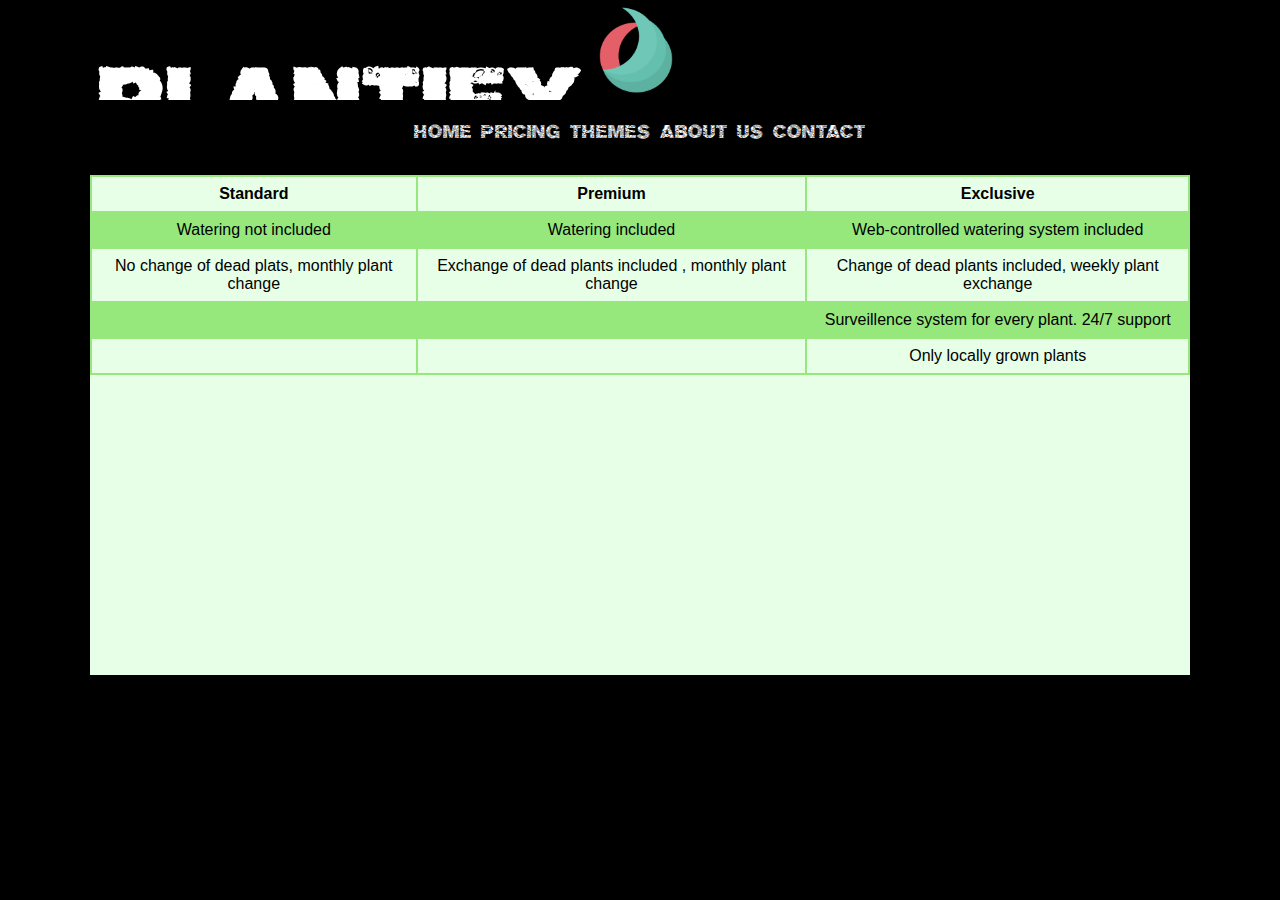
<file: pricing.html>
<!DOCTYPE html>
<html>
<head>
	<meta charset="UTF-8">
	<title>Plantify</title>
	<link rel="stylesheet" href="main.css">
</head>
<body>
<header>
<!-- <div class = "heading"> -->
<h1>Plantify</h1>
<img src="logo.png" alt="logo" class ="image">
<!-- </div>	 -->
</header>
<nav class = "navmenu">
    <a id="home-" href="index.html">Home</a>
    <a id="pricing-" href="pricing.html">Pricing</a>
    <a id="themes-"   href="themes.html">Themes</a>
    <a id="about-" href="about.html">About us</a>
    <a id="contact-" href="contact.html">Contact</a>
 </nav>
<div class = "flex-container">
<div class = "flex-items">
<table style="width:100%">
  <tr>
    <th>Standard</th>
    <th>Premium</th> 
    <th>Exclusive</th>
  </tr>
  <tr>
    <td>Watering not included</td>
    <td>Watering included</td> 
    <td>Web-controlled watering system included</td>
  </tr>
  <tr>
    <td>No change of dead plats, monthly plant change</td>
    <td>Exchange of dead plants included , monthly plant change</td> 
    <td>Change of dead plants included, weekly plant exchange</td>
  </tr>
    <tr>
    <td></td>
    <td></td> 
    <td>Surveillence system for every plant. 24/7 support</td>
  </tr>
    <tr>
    <td></td>
    <td></td> 
    <td>Only locally grown plants</td>
  </tr>
</table>
</div>
</div>
</body>
</html>
</file>
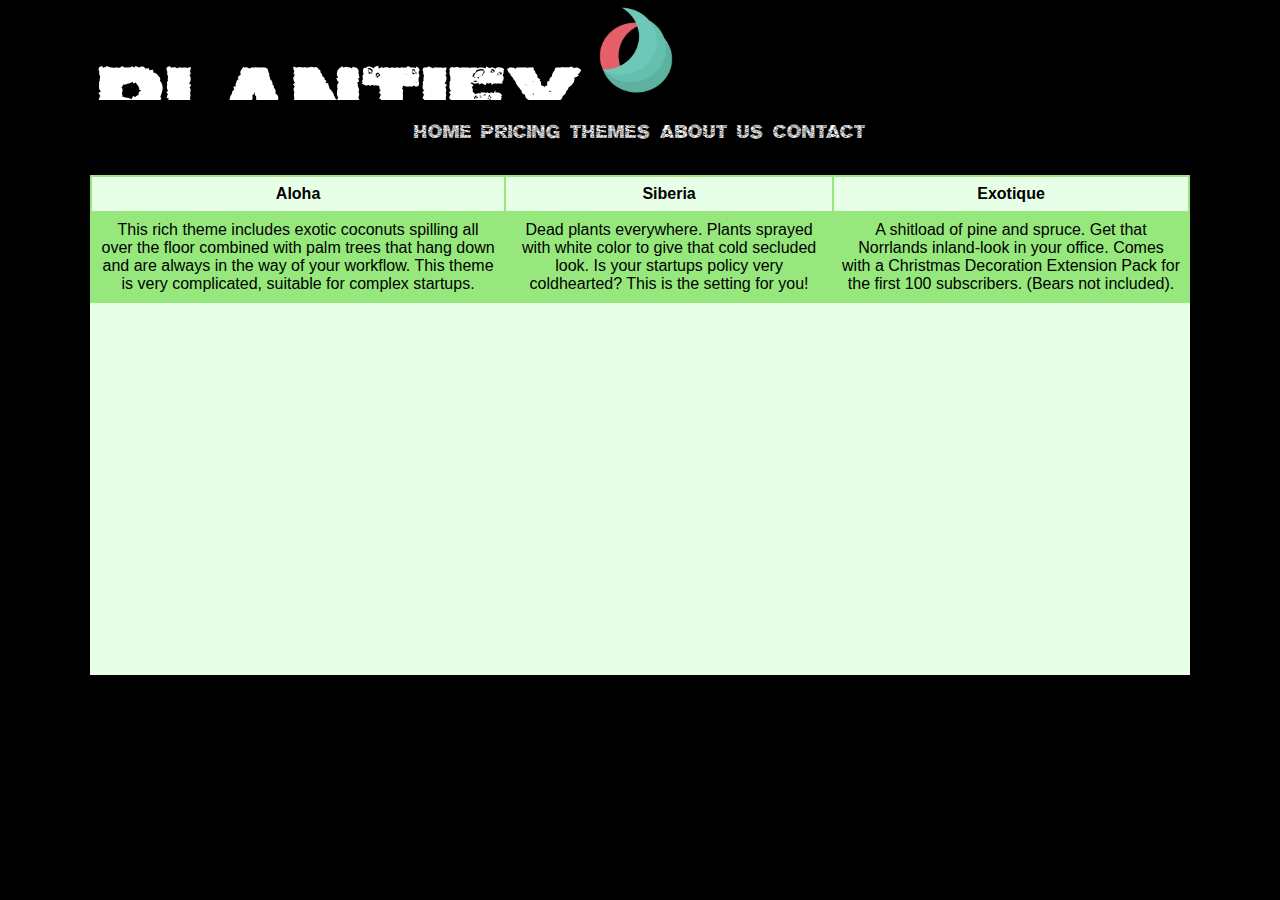
<file: themes.html>
<!DOCTYPE html>
<html>
<head>
	<meta charset="UTF-8">
	<title>Plantify</title>
	<link rel="stylesheet" href="main.css">
</head>
<body>
<header>
<h1>Plantify</h1>
<img src="logo.png" alt="logo" class ="image">
</header>
<nav class = "navmenu">
    <a id="home-" href="index.html">Home</a>
    <a id="pricing-" href="pricing.html">Pricing</a>
    <a id="themes-"   href="themes.html">Themes</a>
    <a id="about-" href="about.html">About us</a>
    <a id="contact-" href="contact.html">Contact</a>
 </nav>
<div class = "flex-container">
<div class = "flex-items">
<table style="width:100%">
  <tr>
    <th>Aloha</th>
    <th>Siberia</th> 
    <th>Exotique</th>
  </tr>
  <tr>
    <td>This rich theme includes exotic coconuts spilling all over the floor combined with palm trees that hang down and are always in the way of your workflow. This theme is very complicated, suitable for complex startups.</td>
    <td>Dead plants everywhere. Plants sprayed with white color to give that cold secluded look. Is your startups policy very coldhearted? This is the setting for you!</td> 
    <td>A shitload of pine and spruce. Get that Norrlands inland-look in your office. Comes with a Christmas Decoration Extension Pack for the first 100 subscribers. (Bears not included).</td>
  </tr>
  </table>
</div>
</div>
</body>
</html>
</file>
<file: main.css>
/* Heading text style */
@font-face {
   font-family: "mosaicleaf";
   src: url("mosaicleaf.ttf");
}

/* Body text style */
@font-face {
   font-family: "quicksand";
   src: url("Quicksand.otf");
}

@font-face {
    font-family: 'quicksandlight_oblique';
    src: url('quicksand_light_oblique-webfont.woff2') format('woff2'),
         url('quicksand_light_oblique-webfont.woff') format('woff');
    font-weight: normal;
    font-style: normal;

}

@font-face {
    font-family: 'quicksandbold_oblique';
    src: url('quicksand_bold_oblique-webfont.woff2') format('woff2'),
         url('quicksand_bold_oblique-webfont.woff') format('woff');
    font-weight: normal;
    font-style: normal;

}


body {
	font-family: "quicksand";
	margin: 0em;
	padding: 0em;
	background-color: black;
}

.image{
	height: 100%;
}

header {
    float: left;
    width: 100%;
    height: 6.250em;
    background-color: black;
    display: flex;
}

h1 {
    font-family: "mosaicleaf";
    font-size: 6.250em;
    color: white;
    margin-top: 2.813rem;
    padding: 0em;
    margin-left: 6.250rem;
}

.navmenu {
	height: 1.563emrem;
	width: 100%;
	text-align: center;
	background-color: black;
	font-family: "mosaicleaf";
	font-size: 1.250rem;
	position: relative;	
	padding-top: 1em;
	clear: both;
	text-decoration-color: white;

}

a:link {
    color: white;
    text-decoration:none;
    }

a:visited {
	color: white;
}

a:hover {
	color: #C4E4D9;
	font-size: 1.875rem;
}

a:active {
	color: red;
}

.flex-container{
   margin-top: 2em;
    display: flex;
    flex-direction: row;
    justify-content: space-around;
    align-items: center;
    flex-wrap: wrap;
}

.flex-items{
    width: 68.750em;
    height: 31.250em;
    border: none;
    display: flex;
    flex-direction: column;
    align-items: center;
    background-color: #e6ffe6;
}

article{
	text-align: center;
	margin-left: 12rem;
	margin-right: 12rem;
	font-size: 2.000rem;
	font-family: 'quicksandlight_oblique';
}

table {
    font-family: arial, sans-serif;
    border-collapse: collapse;
    width: 100%;
    border-spacing: 0.5rem;
}

td, th {
    padding: 0.500rem;
    text-align: center;
    border: 0.125rem solid #96e87d;
}

tr:nth-child(even) {
    background-color: #96e87d;
}

h2{
	font-family: 'quicksandbold_oblique';
	font-size: 2.000rem;
}
ul{
	margin-top: 1rem;
	margin-left: 12rem;
	margin-right: 12rem;

}
li{
	font-size: 1.7rem;
	font-family: 'quicksandlight_oblique';
}
p{
	text-align: center;
}
</file>
